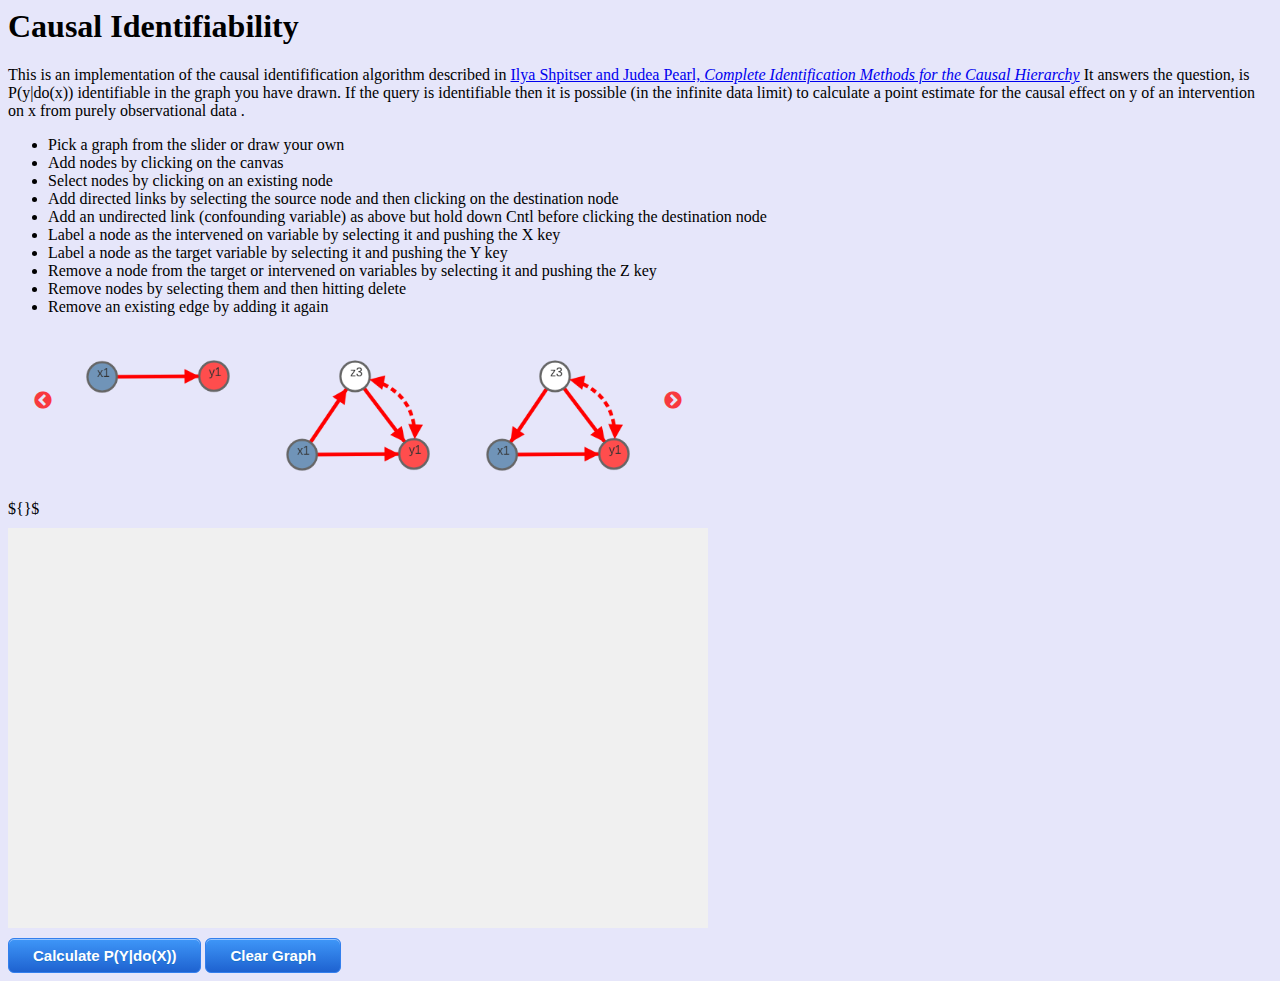
<file: index.html>
<html>

<head>
    <meta charset="UTF-8">
    <link rel="stylesheet" type="text/css" href="toastr.css">
    <link rel="stylesheet" type="text/css" href="slick/slick.css" />
    <link rel="stylesheet" type="text/css" href="slick/slick-theme.css" />
    <link rel="stylesheet" type="text/css" href="graph.css" />

    <script src="fabric.js"></script>
    <script src="underscore-min.js"></script>
    <script src="jquery-2.1.4.min.js"></script>
    <script src="toastr.min.js"></script>
    <script src="graph2.js"></script>

    <script type="text/x-mathjax-config">
        MathJax.Hub.Config({ tex2jax: { inlineMath: [["$","$"],["\\(","\\)"]] } });
    </script>
    <script type="text/javascript" src="http://cdn.mathjax.org/mathjax/latest/MathJax.js?config=TeX-AMS_HTML-full">
    </script>
    <script type="text/javascript" src="slick/slick.min.js"></script>
    <title>Identifying Causal Queries</title>
    <h1>Causal Identifiability</h1>
</head>

<body onload="initialize();" bgcolor="#E6E6FA">
    <div id="instructions">
        <p>
            This is an implementation of the causal identifification algorithm described in <a href="http://www.jmlr.org/papers/volume9/shpitser08a/shpitser08a.pdf">Ilya Shpitser and Judea Pearl, <i>Complete Identification Methods for the Causal Hierarchy</i></a> It answers the question, is P(y|do(x)) identifiable in the graph you have drawn. If the query is identifiable then it is possible (in the infinite data limit) to calculate a point estimate for the causal effect on y of an intervention on x from purely observational data .
            <ul>
                <li>Pick a graph from the slider or draw your own</li>
                <li>Add nodes by clicking on the canvas</li>
                <li>Select nodes by clicking on an existing node </li>
                <li>Add directed links by selecting the source node and then clicking on the destination node</li>
                <li>Add an undirected link (confounding variable) as above but hold down Cntl before clicking the destination node</li>
                <li>Label a node as the intervened on variable by selecting it and pushing the X key</li>
                <li>Label a node as the target variable by selecting it and pushing the Y key</li>
                <li>Remove a node from the target or intervened on variables by selecting it and pushing the Z key</li>
                <li>Remove nodes by selecting them and then hitting delete</li>
                <li>Remove an existing edge by adding it again</li>
            </ul>
        </p>
    </div>

    <div class="container">
        <div class="slider">
           
        </div>
    </div>

    <div id="MathOutput">${}$</div>
    <div id="messages"></div>

    <div id="canvas">
        <canvas id="c" width="700" height="400"></canvas>
    </div>

    <button id="calc_button" class="myButton">Calculate P(Y|do(X))</button>
    <button id="clear_button" class="myButton">Clear Graph</button>

</body>

</html>
</file>
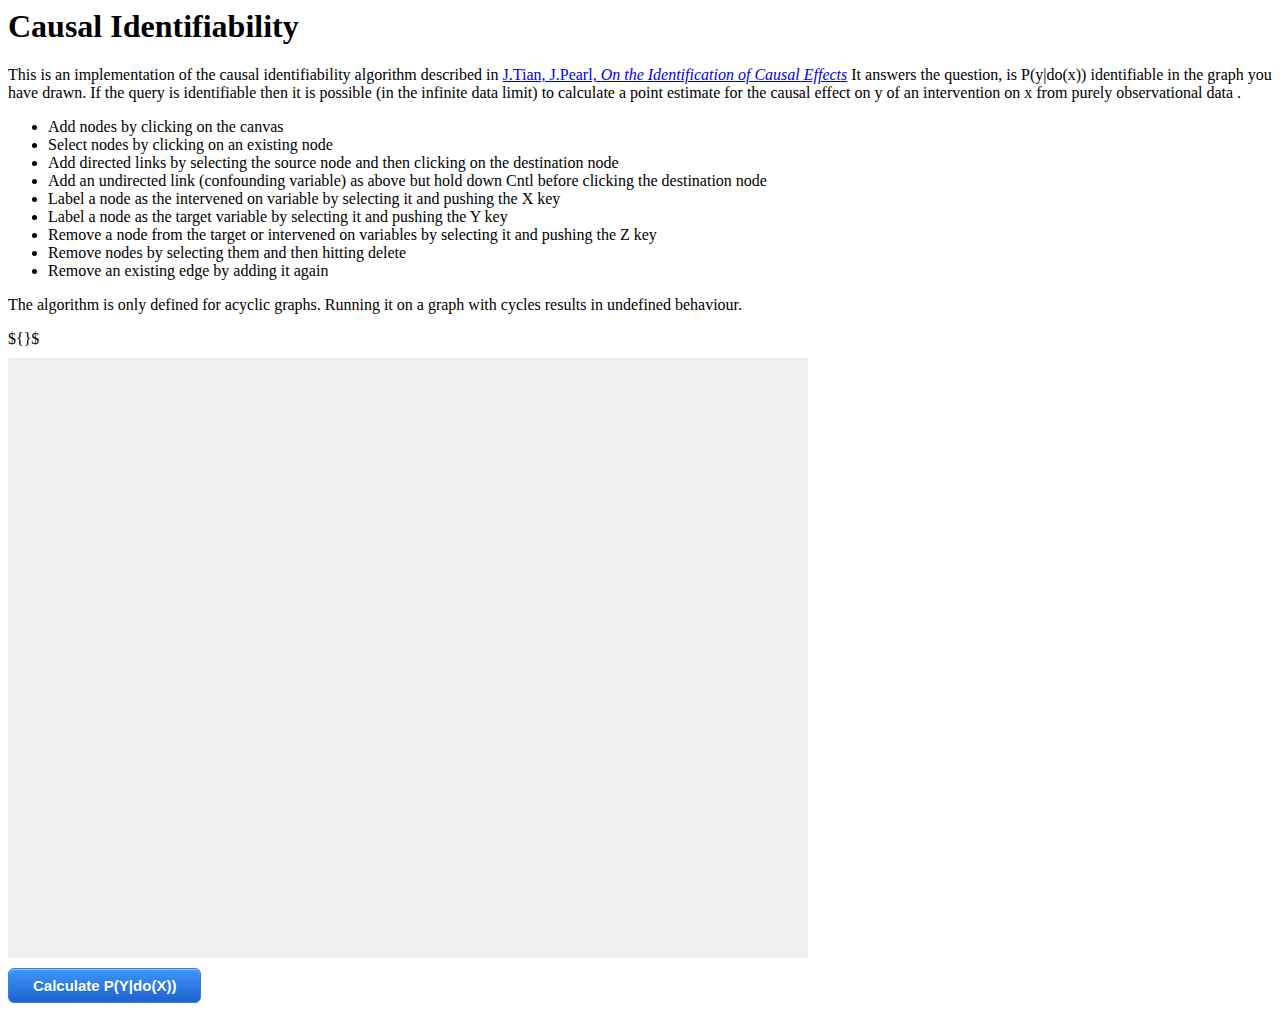
<file: graph.html>
<html>

<head>
    <title>Identifying Causal Queries</title>
    <h1>Causal Identifiability</h1>
    <link rel="stylesheet" type="text/css" href="toastr.css">
    <link rel="stylesheet" type="text/css" href="graph.css"/>
    <script src="fabric.js"></script>
    <script src="underscore-min.js"></script>
    <script src="jquery-2.1.4.min.js"></script>
    <script src="toastr.min.js"></script>
    <script src="graph2.js"></script>

    <script type="text/x-mathjax-config">
  MathJax.Hub.Config({
    tex2jax: {
      inlineMath: [["$","$"],["\\(","\\)"]]
    }
  });
</script>
<script type="text/javascript"
  src="http://cdn.mathjax.org/mathjax/latest/MathJax.js?config=TeX-AMS_HTML-full">
</script>  
</head>

<body onload="initialize();">
    <div id="instructions">
        <p>
            This is an implementation of the causal identifiability algorithm described in <a href="http://web.cs.iastate.edu/~jtian/r290-L.pdf">J.Tian, J.Pearl, <i>On the Identification of Causal Effects</i></a> It answers the question, is P(y|do(x)) identifiable in the graph you have drawn. If the query is identifiable then it is possible (in the infinite data limit) to calculate a point estimate for the causal effect on y of an intervention on x from purely observational data .
            <ul>
                <li>Add nodes by clicking on the canvas</li>
                <li>Select nodes by clicking on an existing node </li>
                <li>Add directed links by selecting the source node and then clicking on the destination node</li>
                <li>Add an undirected link (confounding variable) as above but hold down Cntl before clicking the destination node</li>
                <li>Label a node as the intervened on variable by selecting it and pushing the X key</li>
                <li>Label a node as the target variable by selecting it and pushing the Y key</li>
                <li>Remove a node from the target or intervened on variables by selecting it and pushing the Z key</li>
                <li>Remove nodes by selecting them and then hitting delete</li>
                <li>Remove an existing edge by adding it again</li>
            </ul>
            The algorithm is only defined for acyclic graphs. Running it on a graph with cycles results in undefined behaviour.

        </p>
    </div>
    
    <div id="MathOutput">${}$</div>
    <div id="messages"></div>

    <div id="canvas"><canvas id="c" width="800" height="600"></canvas></div>
    
    <button id="calc_button" class="myButton">Calculate P(Y|do(X))</button>

   



</body>

</html>
</file>
<file: toastr.css>
.toast-title {
  font-weight: bold;
}
.toast-message {
  -ms-word-wrap: break-word;
  word-wrap: break-word;
}
.toast-message a,
.toast-message label {
  color: #ffffff;
}
.toast-message a:hover {
  color: #cccccc;
  text-decoration: none;
}
.toast-close-button {
  position: relative;
  right: -0.3em;
  top: -0.3em;
  float: right;
  font-size: 20px;
  font-weight: bold;
  color: #ffffff;
  -webkit-text-shadow: 0 1px 0 #ffffff;
  text-shadow: 0 1px 0 #ffffff;
  opacity: 0.8;
  -ms-filter: progid:DXImageTransform.Microsoft.Alpha(Opacity=80);
  filter: alpha(opacity=80);
}
.toast-close-button:hover,
.toast-close-button:focus {
  color: #000000;
  text-decoration: none;
  cursor: pointer;
  opacity: 0.4;
  -ms-filter: progid:DXImageTransform.Microsoft.Alpha(Opacity=40);
  filter: alpha(opacity=40);
}
/*Additional properties for button version
 iOS requires the button element instead of an anchor tag.
 If you want the anchor version, it requires `href="#"`.*/
button.toast-close-button {
  padding: 0;
  cursor: pointer;
  background: transparent;
  border: 0;
  -webkit-appearance: none;
}
.toast-top-center {
  top: 0;
  right: 0;
  width: 100%;
}
.toast-bottom-center {
  bottom: 0;
  right: 0;
  width: 100%;
}
.toast-top-full-width {
  top: 0;
  right: 0;
  width: 100%;
}
.toast-bottom-full-width {
  bottom: 0;
  right: 0;
  width: 100%;
}
.toast-top-left {
  top: 12px;
  left: 12px;
}
.toast-top-right {
  top: 12px;
  right: 12px;
}
.toast-bottom-right {
  right: 12px;
  bottom: 12px;
}
.toast-bottom-left {
  bottom: 12px;
  left: 12px;
}
#toast-container {
  position: fixed;
  z-index: 999999;
  /*overrides*/

}
#toast-container * {
  -moz-box-sizing: border-box;
  -webkit-box-sizing: border-box;
  box-sizing: border-box;
}
#toast-container > div {
  position: relative;
  overflow: hidden;
  margin: 0 0 6px;
  padding: 15px 15px 15px 50px;
  width: 300px;
  -moz-border-radius: 3px 3px 3px 3px;
  -webkit-border-radius: 3px 3px 3px 3px;
  border-radius: 3px 3px 3px 3px;
  background-position: 15px center;
  background-repeat: no-repeat;
  -moz-box-shadow: 0 0 12px #999999;
  -webkit-box-shadow: 0 0 12px #999999;
  box-shadow: 0 0 12px #999999;
  color: #ffffff;
  opacity: 0.8;
  -ms-filter: progid:DXImageTransform.Microsoft.Alpha(Opacity=80);
  filter: alpha(opacity=80);
}
#toast-container > :hover {
  -moz-box-shadow: 0 0 12px #000000;
  -webkit-box-shadow: 0 0 12px #000000;
  box-shadow: 0 0 12px #000000;
  opacity: 1;
  -ms-filter: progid:DXImageTransform.Microsoft.Alpha(Opacity=100);
  filter: alpha(opacity=100);
  cursor: pointer;
}
#toast-container > .toast-info {
  background-image: url("[data-uri]") !important;
}
#toast-container > .toast-error {
  background-image: url("[data-uri]") !important;
}
#toast-container > .toast-success {
  background-image: url("[data-uri]") !important;
}
#toast-container > .toast-warning {
  background-image: url("[data-uri]") !important;
}
#toast-container.toast-top-center > div,
#toast-container.toast-bottom-center > div {
  width: 300px;
  margin: auto;
}
#toast-container.toast-top-full-width > div,
#toast-container.toast-bottom-full-width > div {
  width: 96%;
  margin: auto;
}
.toast {
  background-color: #030303;
}
.toast-success {
  background-color: #51a351;
}
.toast-error {
  background-color: #bd362f;
}
.toast-info {
  background-color: #2f96b4;
}
.toast-warning {
  background-color: #f89406;
}
.toast-progress {
  position: absolute;
  left: 0;
  bottom: 0;
  height: 4px;
  background-color: #000000;
  opacity: 0.4;
  -ms-filter: progid:DXImageTransform.Microsoft.Alpha(Opacity=40);
  filter: alpha(opacity=40);
}
/*Responsive Design*/
@media all and (max-width: 240px) {
  #toast-container > div {
    padding: 8px 8px 8px 50px;
    width: 11em;
  }
  #toast-container .toast-close-button {
    right: -0.2em;
    top: -0.2em;
  }
}
@media all and (min-width: 241px) and (max-width: 480px) {
  #toast-container > div {
    padding: 8px 8px 8px 50px;
    width: 18em;
  }
  #toast-container .toast-close-button {
    right: -0.2em;
    top: -0.2em;
  }
}
@media all and (min-width: 481px) and (max-width: 768px) {
  #toast-container > div {
    padding: 15px 15px 15px 50px;
    width: 25em;
  }
}
</file>
<file: graph.css>
.slick-slider {
    margin-left: 50px;
}

.slider {
     width: 600px;
     height: 138px;
}

.graph {
    height: auto; 
    width: auto; 
    max-width: 200px; 
    #max-height: 138px;
}

.myButton {
	-moz-box-shadow:inset 0px 1px 0px 0px #97c4fe;
	-webkit-box-shadow:inset 0px 1px 0px 0px #97c4fe;
	box-shadow:inset 0px 1px 0px 0px #97c4fe;
	background:-webkit-gradient(linear, left top, left bottom, color-stop(0.05, #3d94f6), color-stop(1, #1e62d0));
	background:-moz-linear-gradient(top, #3d94f6 5%, #1e62d0 100%);
	background:-webkit-linear-gradient(top, #3d94f6 5%, #1e62d0 100%);
	background:-o-linear-gradient(top, #3d94f6 5%, #1e62d0 100%);
	background:-ms-linear-gradient(top, #3d94f6 5%, #1e62d0 100%);
	background:linear-gradient(to bottom, #3d94f6 5%, #1e62d0 100%);
	filter:progid:DXImageTransform.Microsoft.gradient(startColorstr='#3d94f6', endColorstr='#1e62d0',GradientType=0);
	background-color:#3d94f6;
	-moz-border-radius:6px;
	-webkit-border-radius:6px;
	border-radius:6px;
	border:1px solid #337fed;
	display:inline-block;
	cursor:pointer;
	color:#ffffff;
	font-family:Arial;
	font-size:15px;
	font-weight:bold;
	padding:8px 24px;
	text-decoration:none;
	text-shadow:0px 1px 0px #1570cd;
}
.myButton:hover {
	background:-webkit-gradient(linear, left top, left bottom, color-stop(0.05, #1e62d0), color-stop(1, #3d94f6));
	background:-moz-linear-gradient(top, #1e62d0 5%, #3d94f6 100%);
	background:-webkit-linear-gradient(top, #1e62d0 5%, #3d94f6 100%);
	background:-o-linear-gradient(top, #1e62d0 5%, #3d94f6 100%);
	background:-ms-linear-gradient(top, #1e62d0 5%, #3d94f6 100%);
	background:linear-gradient(to bottom, #1e62d0 5%, #3d94f6 100%);
	filter:progid:DXImageTransform.Microsoft.gradient(startColorstr='#1e62d0', endColorstr='#3d94f6',GradientType=0);
	background-color:#1e62d0;
}
.myButton:active {
	position:relative;
	top:1px;
}

#canvas { 
    margin-top: 10px;
    margin-bottom: 10px;
}

#c {
    background-color:rgb(240, 240, 240);
/*    border: 1px solid black;*/
    
}
</file>
